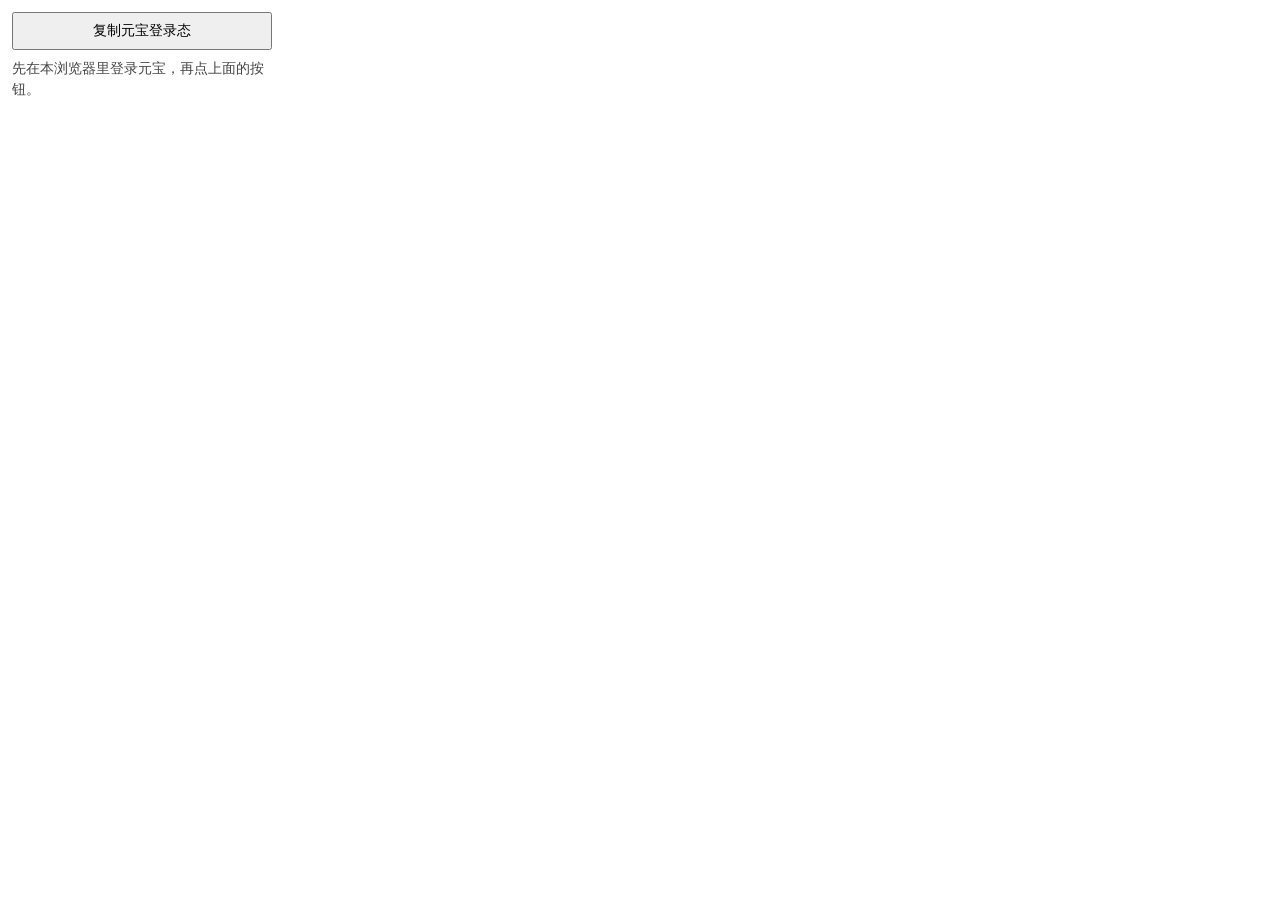
<file: extension/yuanbao-login-copy/popup.html>
<!doctype html>
<html lang="zh-CN">
<head>
  <meta charset="utf-8">
  <title>拾影 - 元宝登录态复制</title>
  <style>
    body { font: 14px/1.5 "Microsoft YaHei", sans-serif; width: 260px; margin: 12px; }
    button { width: 100%; padding: 8px; font-size: 14px; cursor: pointer; }
    p { margin: 8px 0 0; color: #444; }
  </style>
</head>
<body>
  <button id="copy">复制元宝登录态</button>
  <p id="msg">先在本浏览器里登录元宝，再点上面的按钮。</p>
  <script src="popup.js"></script>
</body>
</html>
</file>
